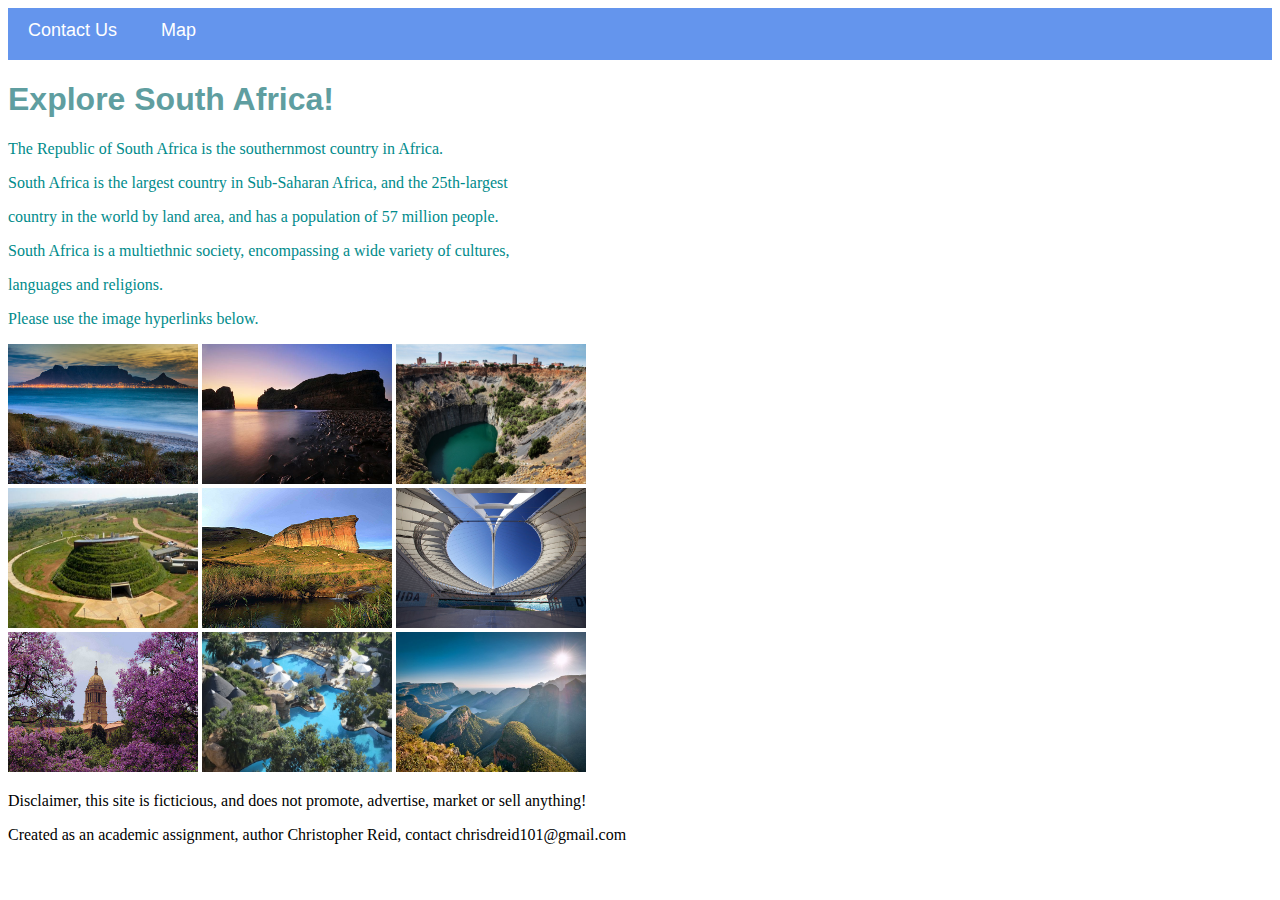
<file: index.html>
<!DOCTYPE html>
<html>
    <head>
        <link rel="stylesheet" href="style.css">
    </head>
    <body>
        <div id="menu">
            <a href="form.html">Contact Us</a>
            <a href="map.html">Map</a>
        </div>
          <h1>Explore South Africa!</h1>
          <p>The Republic of South Africa is the southernmost country in Africa.</p>
          <p>South Africa is the largest country in Sub-Saharan Africa, and the 25th-largest</p>
          <p>country in the world by land area, and has a population of 57 million people.</p>
          <p>South Africa is a multiethnic society, encompassing a wide variety of cultures,<p>
          <p>languages and religions.</p>
          <p>Please use the image hyperlinks below.</p>
        
          <a href="western-cape.html"><img src="images/table-mountain.jpg" width="190" height="140"/></a>
          <a href="eastern-cape.html"><img src="images/hole-in-the-wall.jpg" width="190" height="140"/></a>
          <a href="northern-cape.html"><img src="images/big-hole.jpg" width="190" height="140"/></a>
          <br/>
          <a href="north-west.html"><img src="images/maropeng.jpg" width="190" height="140"/></a>
          <a href="free-state.html"><img src="images/golden-gate.jpg" width="190" height="140"/></a>
          <a href="kwazulu-natal.html"><img src="images/moses-mabhida.jpg" width="190" height="140"/></a>
          <br/>
          <a href="gauteng.html"><img src="images/union-buildings.jpg" width="190" height="140"/></a>
          <a href="limpopo.html"><img src="images/lost-city.jpg" width="190" height="140"/></a>
          <a href="mpumalanga.html"><img src="images/blyde-river.jpg" width="190" height="140"/></a>
        <div class="footer">
            <p>Disclaimer, this site is ficticious, and does not promote, advertise, market or sell anything!</p>
            <p>Created as an academic assignment, author Christopher Reid, contact chrisdreid101@gmail.com</p>
        </div>
     </body>
</html>
</file>
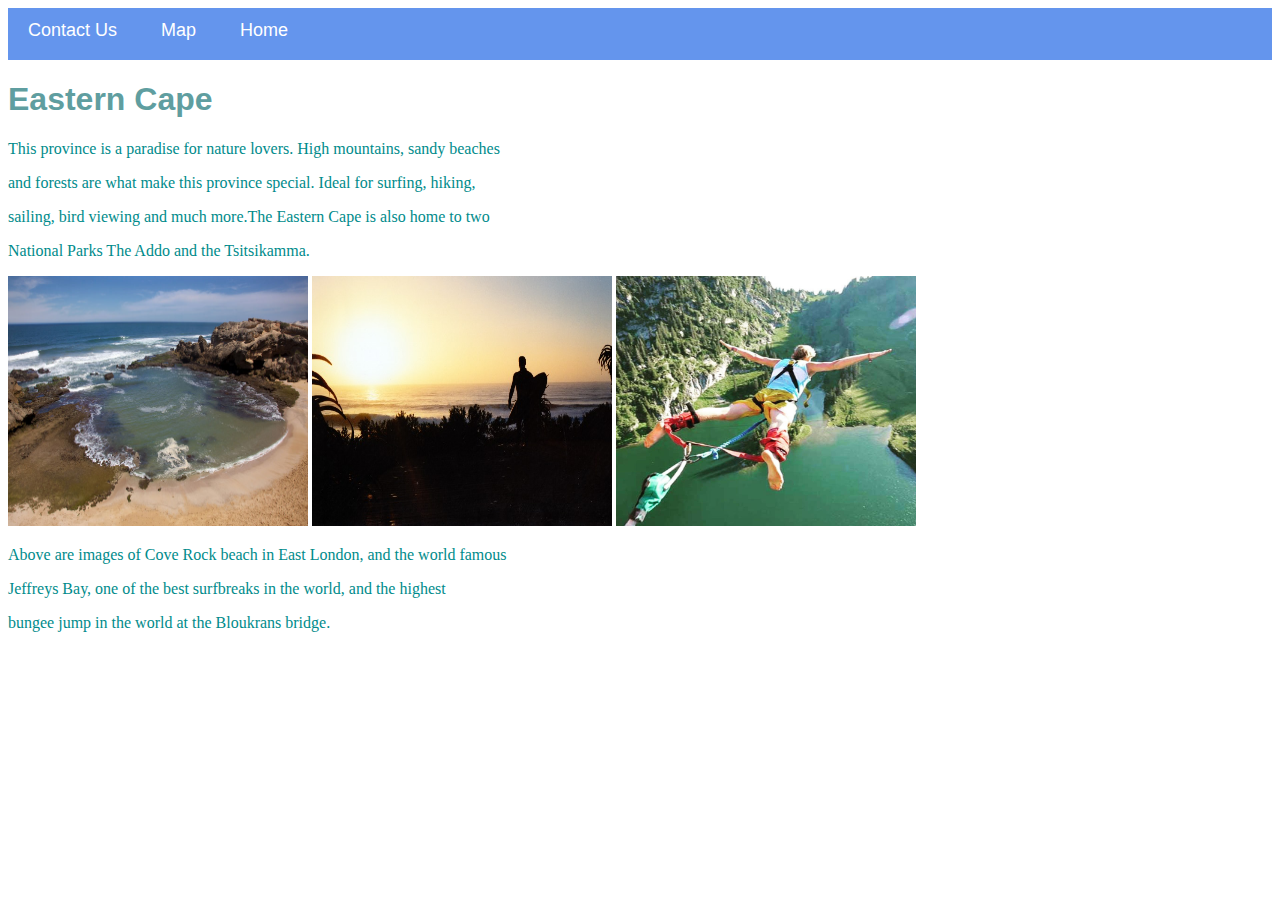
<file: eastern-cape.html>
<!DOCTYPE html>
<html>
    <head>
        <link rel="stylesheet" href="style.css">
        </head>
    <body>
        <div id="menu">
            <a href="form.html">Contact Us</a>
            <a href="map.html">Map</a>
            <a href="index.html">Home</a>
        </div>
         <h1>Eastern Cape</h1>
         <p>This province is a paradise for nature lovers. High mountains, sandy beaches</p>
         <p>and forests are what make this province special. Ideal for surfing, hiking,</p>
         <p>sailing, bird viewing and much more.The Eastern Cape is also home to two</p>
         <p>National Parks The Addo and the Tsitsikamma.</p>
        
         <a href="index.html"></a>
         <img src="images/eastern-cape.jpg" width="300" height="250"/>
         <img src="images/jeffreys-bay.jpg" width="300" height="250"/>
         <img src="images/bloukrans.jpg"    width="300" height="250"/>
        
         <p>Above are images of Cove Rock beach in East London, and the world famous</p>
         <p>Jeffreys Bay, one of the best surfbreaks in the world, and the highest</p>
         <p>bungee jump in the world at the Bloukrans bridge.</p>
    </body>         
</html>
</file>
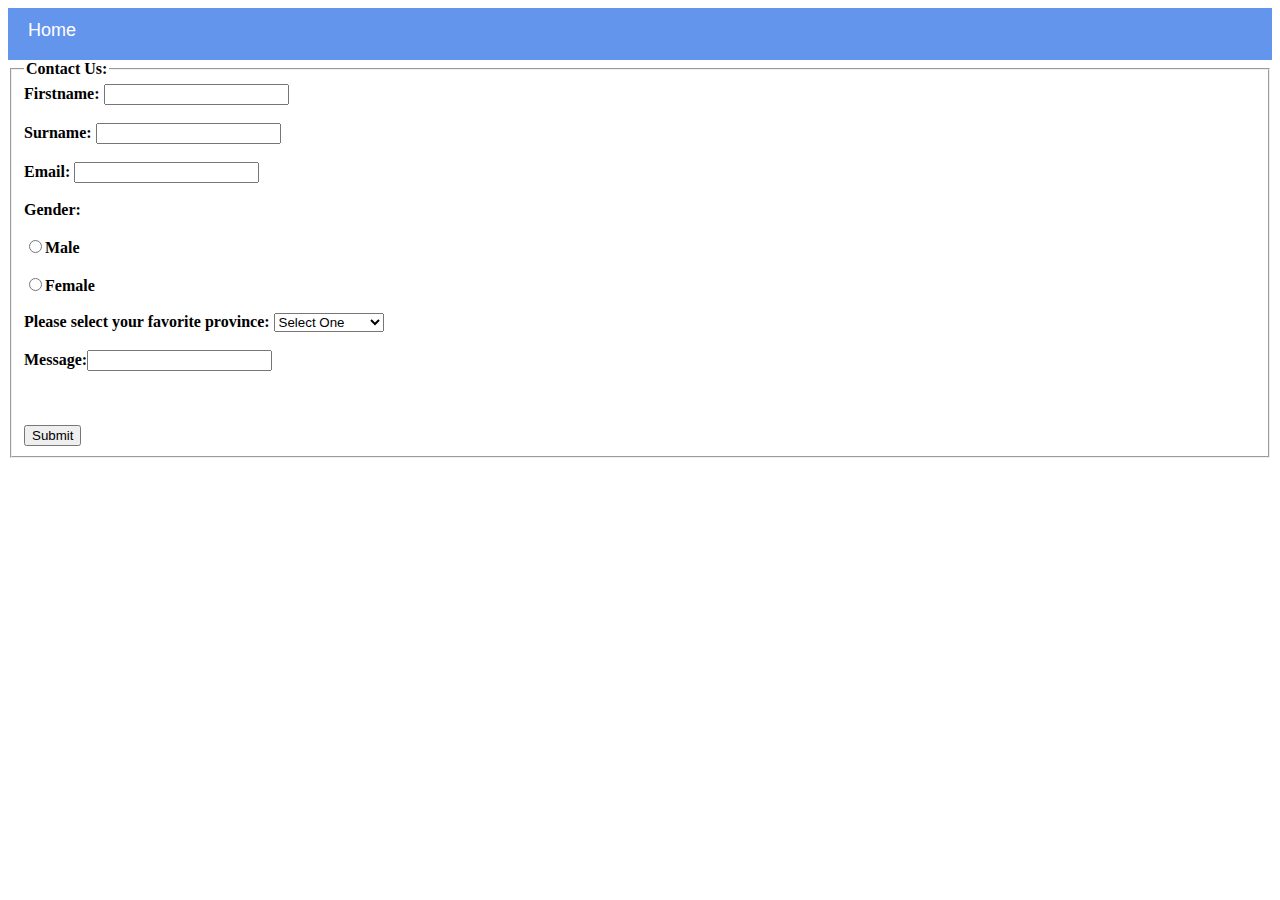
<file: form.html>
<!DOCTYPE html>
<html>
    <head>
        <link rel="stylesheet" href="style.css">
    </head>
    <body>
        <div id="menu"> 
            <a href="index.html">Home</a>
        </div>
        <fieldset>
            <legend><b>Contact Us: </b></legend>
            <form>
                <label for="firstname"><b>Firstname: </b></label><input type="text" id="firstname"/>
                <br/><br/>
                <label for="surname"><b>Surname:  </b></label><input type="text" id="surname"/>
                <br/><br/>
                <label for="email"><b>Email:   </b></label><input type="text" id="email"/>
                <br/><br/>
                <label for="gender"><b>Gender:</b></label><br/><br/>
                <label for="gender"><input type="radio" value="male"><b>Male</b></label>
                <br/><br/>
                <label for="gender"><input type="radio" value="female"><b>Female</b></label>
                <br/><br/>
                <label for="please select your favorite province"><b>Please select your favorite province:</b></label>
                <select name="province"/>
                  <option value="select-one"><b>Select One</b></option>
                  <option value="western-cape"><b>Western Cape</b></option>
                  <option value="eastern-cape"><b>Eastern Cape</b></option>
                  <option value="northern-cape"><b>Northern Cape</b></option>
                  <option value="northwest"><b>Northwest</b></option>
                  <option value="free-state"><b>Free State</b></option>
                  <option value="kwazulu-natal"><b>Kwazulu Natal</b></option>
                  <option value="gauteng"><b>Gauteng</b></option>
                  <option value="limpopo"><b>Limpopo</b></option>
                  <option value="mpumalanga"><b>Mpumalanga</b></option>
                <select/>
                <br/><br/>
                <label for="message"><b>Message:</b></label><input type="text" id="message"/>
              </form>
             <br/><br/><br/>
             <input type="submit" value="Submit"/>
        </fieldset>   
    </body>         
</html>
</file>
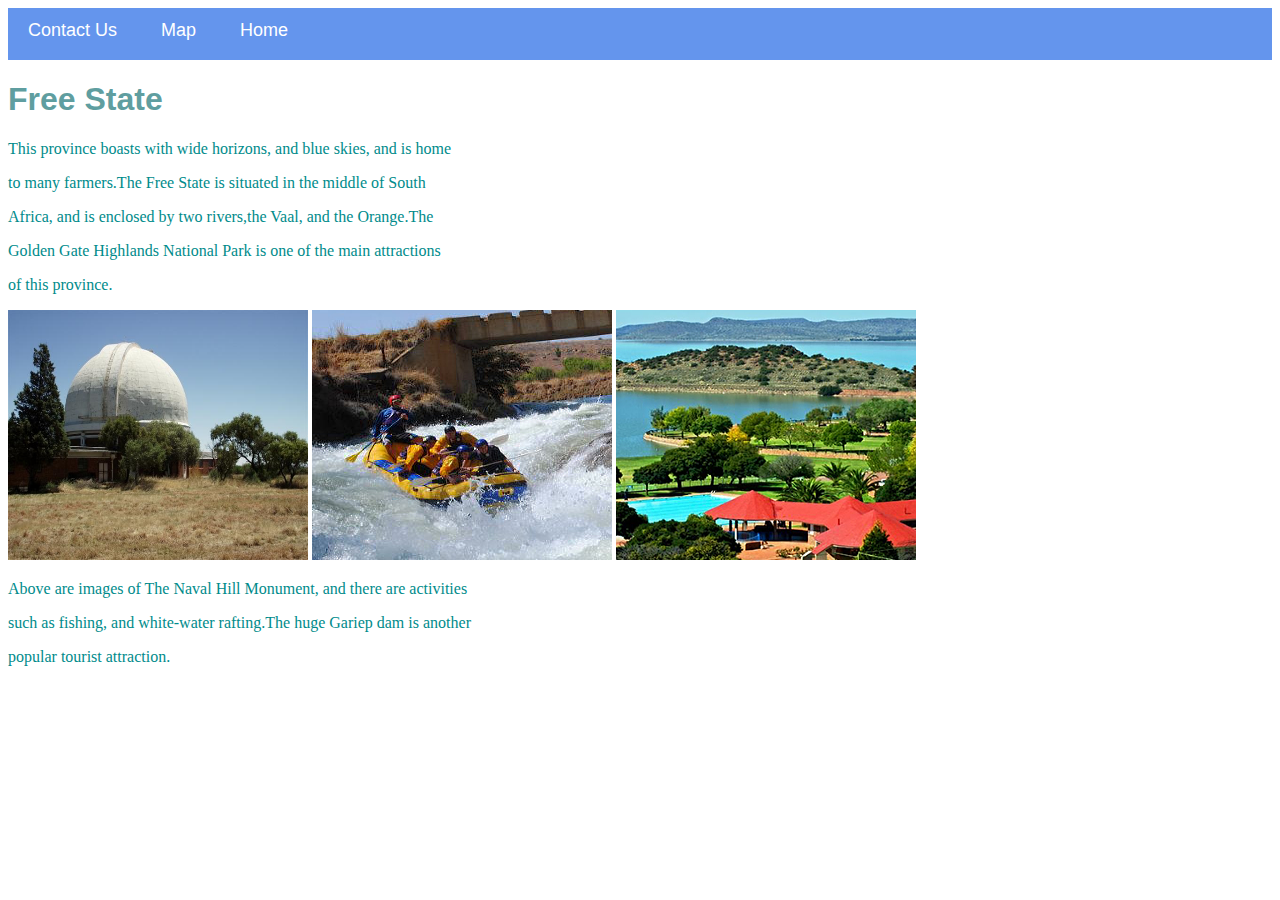
<file: free-state.html>
<!DOCTYPE html>
<html>
    <head>
        <link rel="stylesheet" href="style.css">
    </head>
    <body>
       <div id="menu">
            <a href="form.html">Contact Us</a>
            <a href="map.html">Map</a>
            <a href="index.html">Home</a>
        </div>
         <h1>Free State</h1>
         <p>This province boasts with wide horizons, and blue skies, and is home</p>
         <p>to many farmers.The Free State is situated in the middle of South</p>
         <p>Africa, and is enclosed by two rivers,the Vaal, and the Orange.The</p>
         <p>Golden Gate Highlands National Park is one of the main attractions</p>
         <p>of this province.</p>
        
         <a href="index.html"></a>
         <img src="images/naval-hill.jpg" width="300" height="250"/>
         <img src="images/river-rafting.jpg" width="300" height="250"/>
         <img src="images/gariep-dam.jpg" width="300" height="250"/>
        
         <p>Above are images of The Naval Hill Monument, and there are activities</p>
         <p>such as fishing, and white-water rafting.The huge Gariep dam is another</p>
         <p>popular tourist attraction.</p>
    </body>
</html>
</file>
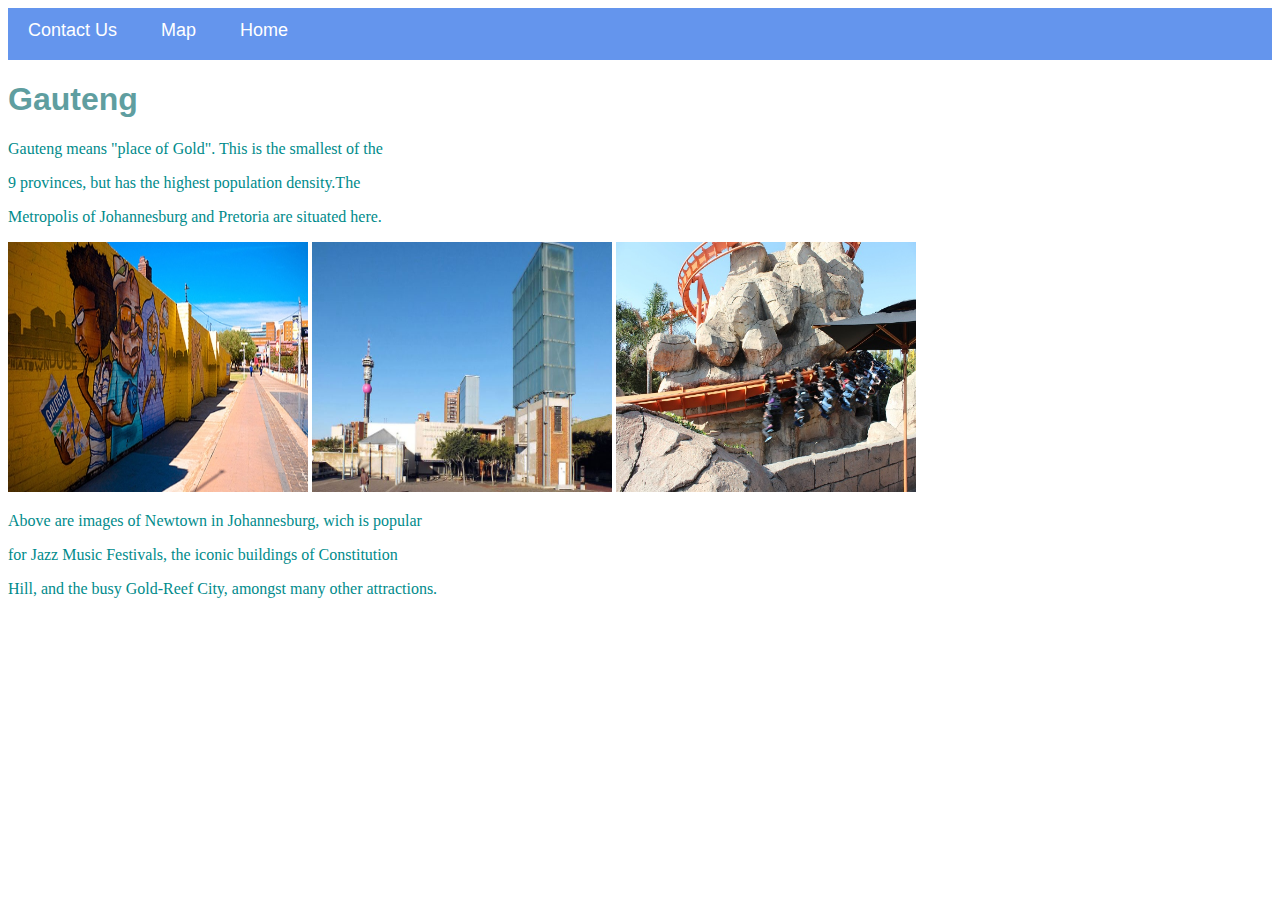
<file: gauteng.html>
<!DOCTYPE html>
<html>
    <head>
         <link rel="stylesheet" href="style.css">
    </head>
    <body>
        <div id="menu">
            <a href="form.html">Contact Us</a>
            <a href="map.html">Map</a>
            <a href="index.html">Home</a>
        </div>
         <h1>Gauteng</h1>
         <p>Gauteng means "place of Gold". This is the smallest of the</p>
         <p>9 provinces, but has the highest population density.The</p>
         <p>Metropolis of Johannesburg and Pretoria are situated here.</p>
        
         <a href="index.html"></a>
         <img src="images/newtown.jpg" width="300" height="250"/>
         <img src="images/constitution-hill.jpg" width="300" height="250"/>
         <img src="images/gold-reef%20city.jpg" width="300" height="250"/>
        
         <p>Above are images of Newtown in Johannesburg, wich is popular</p>
         <p>for Jazz Music Festivals, the iconic buildings of Constitution</p>
         <p>Hill, and the busy Gold-Reef City, amongst many other attractions.</p>
     </body>
 </html>
</file>
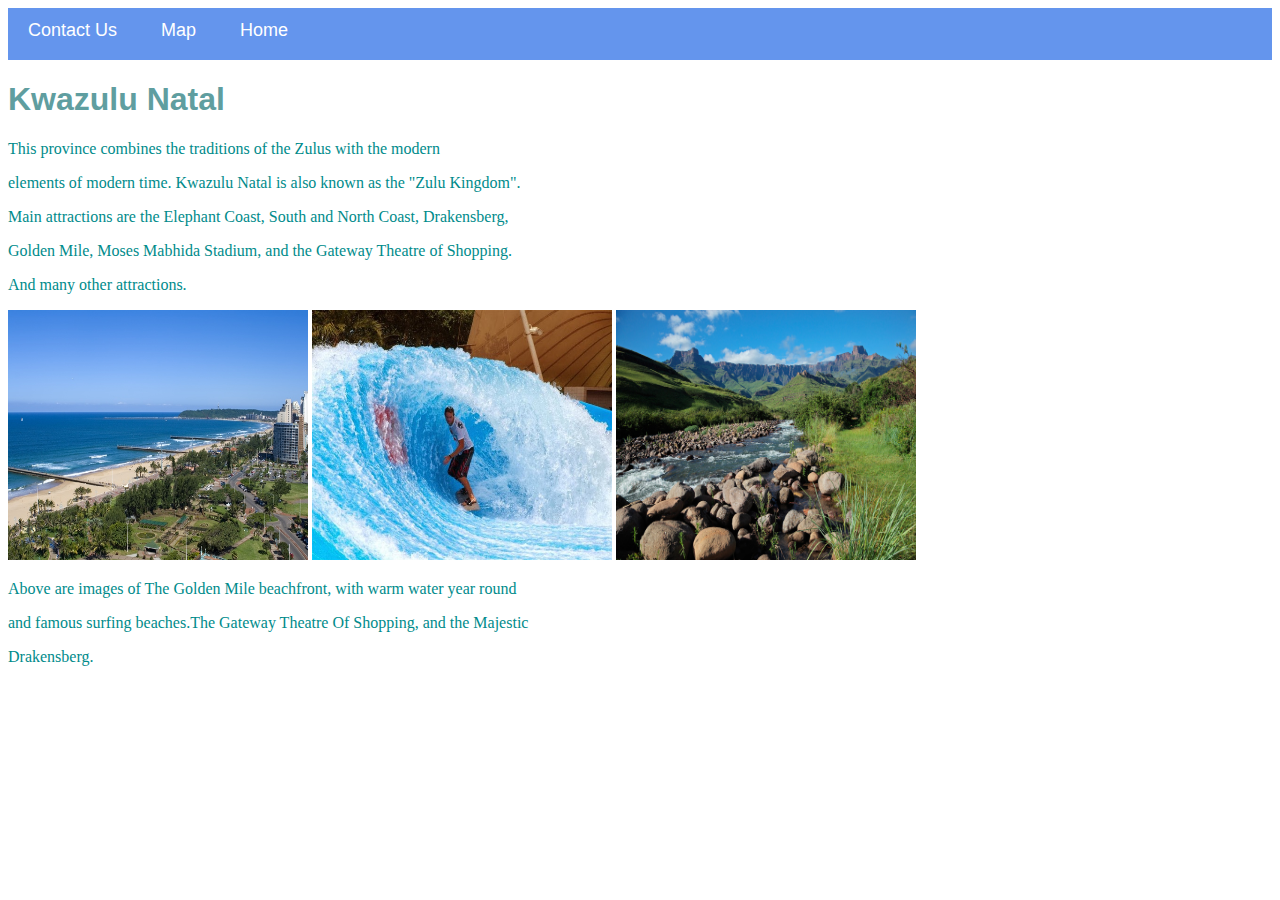
<file: kwazulu-natal.html>
<!DOCTYPE html>
<html>
    <head>
         <link rel="stylesheet" href="style.css">
    </head>
    <body>
         <div id="menu">
            <a href="form.html">Contact Us</a>
            <a href="map.html">Map</a>
            <a href="index.html">Home</a>
        </div>
         <h1>Kwazulu Natal</h1>
         <p>This province combines the traditions of the Zulus with the modern</p>
         <p>elements of modern time. Kwazulu Natal is also known as the "Zulu Kingdom".</p>
         <p>Main attractions are the Elephant Coast, South and North Coast, Drakensberg,</p>
         <p>Golden Mile, Moses Mabhida Stadium, and the Gateway Theatre of Shopping.</p>
         <p>And many other attractions.</p>
        
         <a href="index.html"></a>
         <img src="images/golden-mile.jpg" width="300" height="250"/>
         <img src="images/gateway.jpg" width="300" height="250"/>
         <img src="images/drakensberg-ampitheatre.jpg" width="300" height="250"/>
        
         <p>Above are images of The Golden Mile beachfront, with warm water year round</p>
         <p>and famous surfing beaches.The Gateway Theatre Of Shopping, and the Majestic</p>
         <p>Drakensberg.</p>
    </body>
</html>
</file>
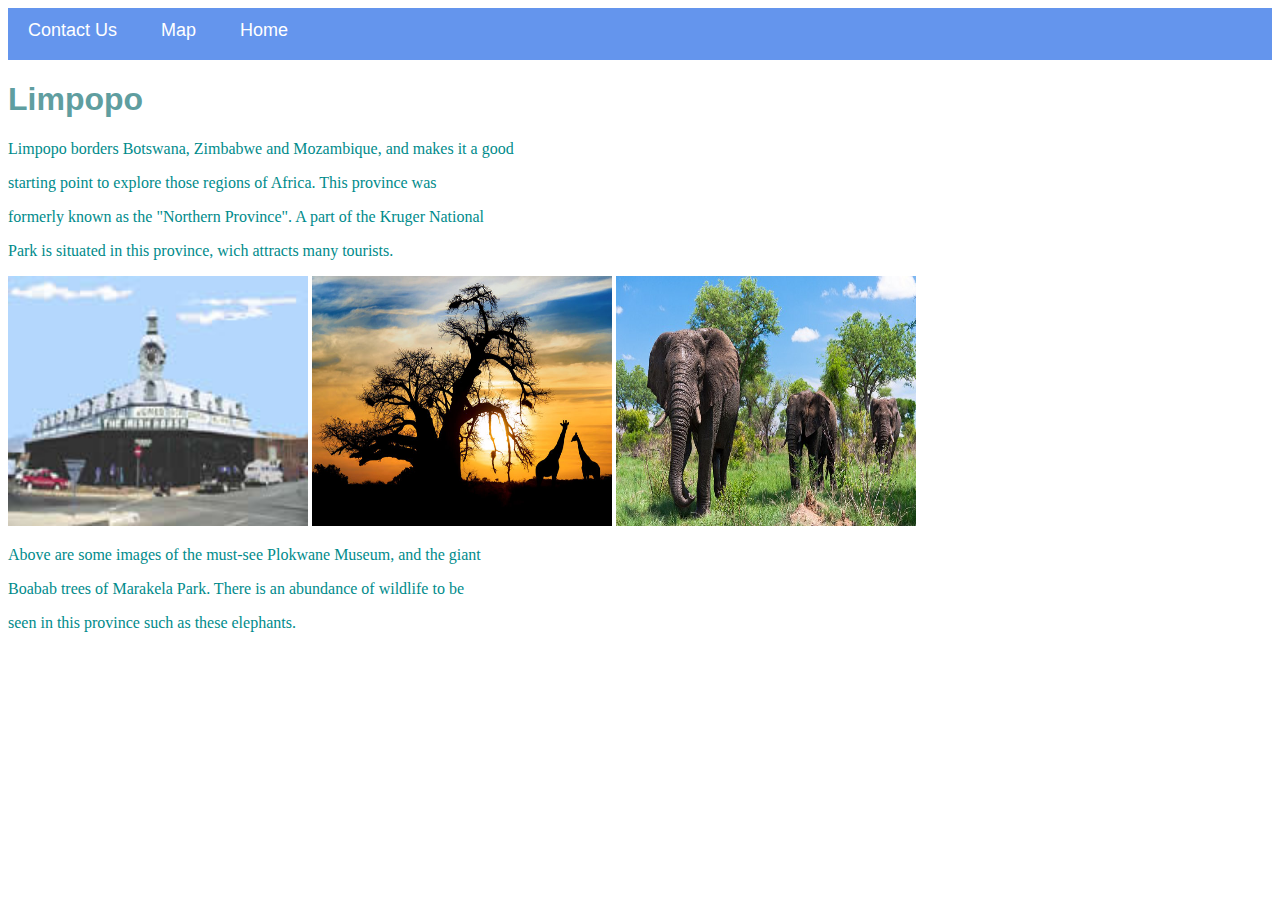
<file: limpopo.html>
<!DOCTYPE html>
<html>
    <head>
        <link rel="stylesheet" href="style.css">
     </head>
    <body>
         <div id="menu">
            <a href="form.html">Contact Us</a>
            <a href="map.html">Map</a>
            <a href="index.html">Home</a>
        </div>
         <h1>Limpopo</h1>
         <p>Limpopo borders Botswana, Zimbabwe and Mozambique, and makes it a good</p>
         <p>starting point to explore those regions of Africa. This province was</p>
         <p>formerly known as the "Northern Province". A part of the Kruger National</p>
         <p>Park is situated in this province, wich attracts many tourists. </p>
         
         <a href="index.html"></a>
         <img src="images/polokwane-museum.jpg" width="300" height="250"/>
         <img src="images/marakela.jpg" width="300" height="250"/>
         <img src="images/elephants.jpg" width="300" height="250"/>
        
         <p>Above are some images of the must-see Plokwane Museum, and the giant</p>
         <p>Boabab trees of Marakela Park. There is an abundance of wildlife to be</p>
         <p>seen in this province such as these elephants.</p>
    </body>
</html>
</file>
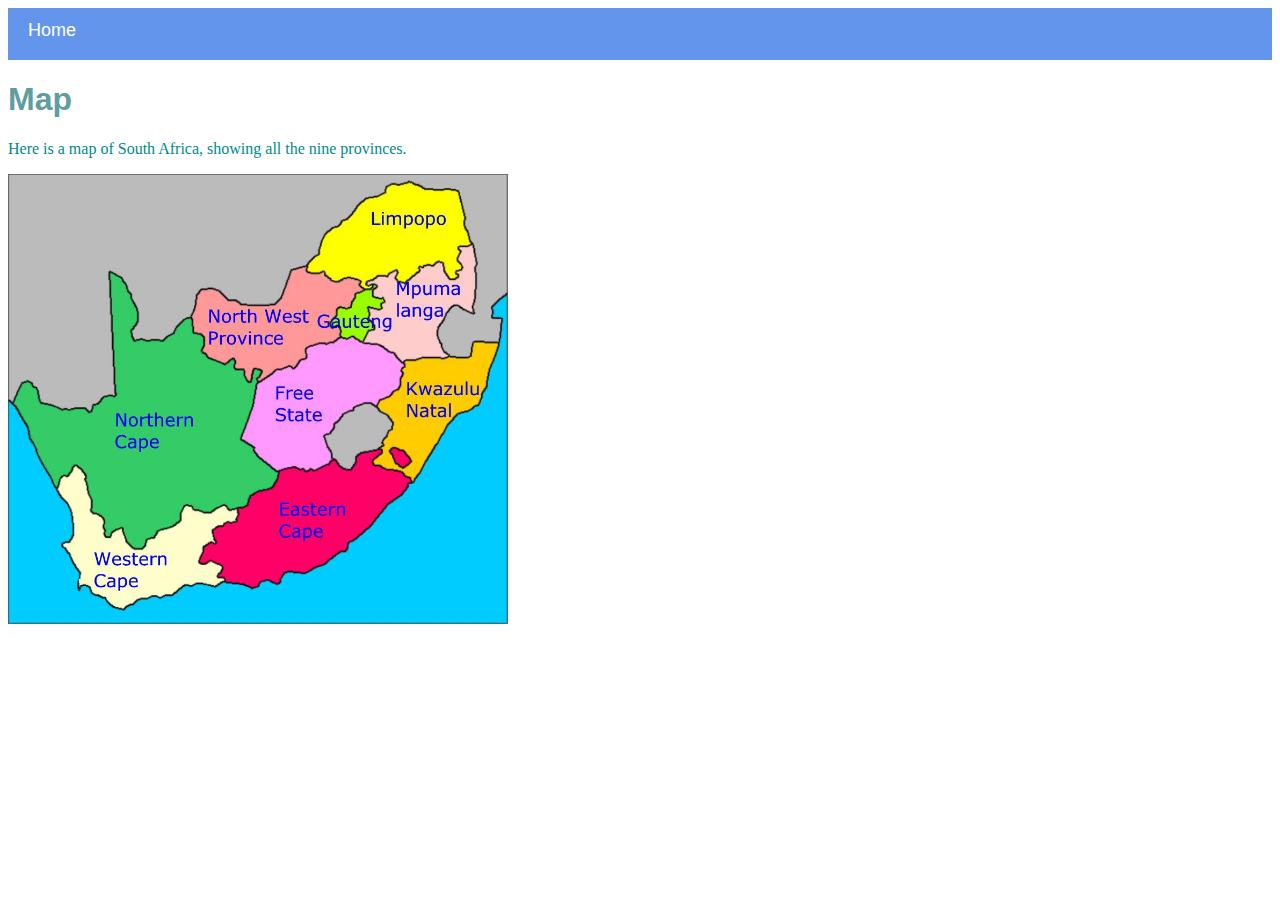
<file: map.html>
<!DOCTYPE html>
<html>
    <head>
        <link rel="stylesheet" href="style.css">
     </head>
    <body>
        <div id="menu">
            <a href="index.html">Home</a>
        </div>
         <h1>Map</h1>
         <p>Here is a map of South Africa, showing all the nine provinces.</p>
         <img src="images/provinces.jpg" width="500" height="450"/>
    </body>
</html>
</file>
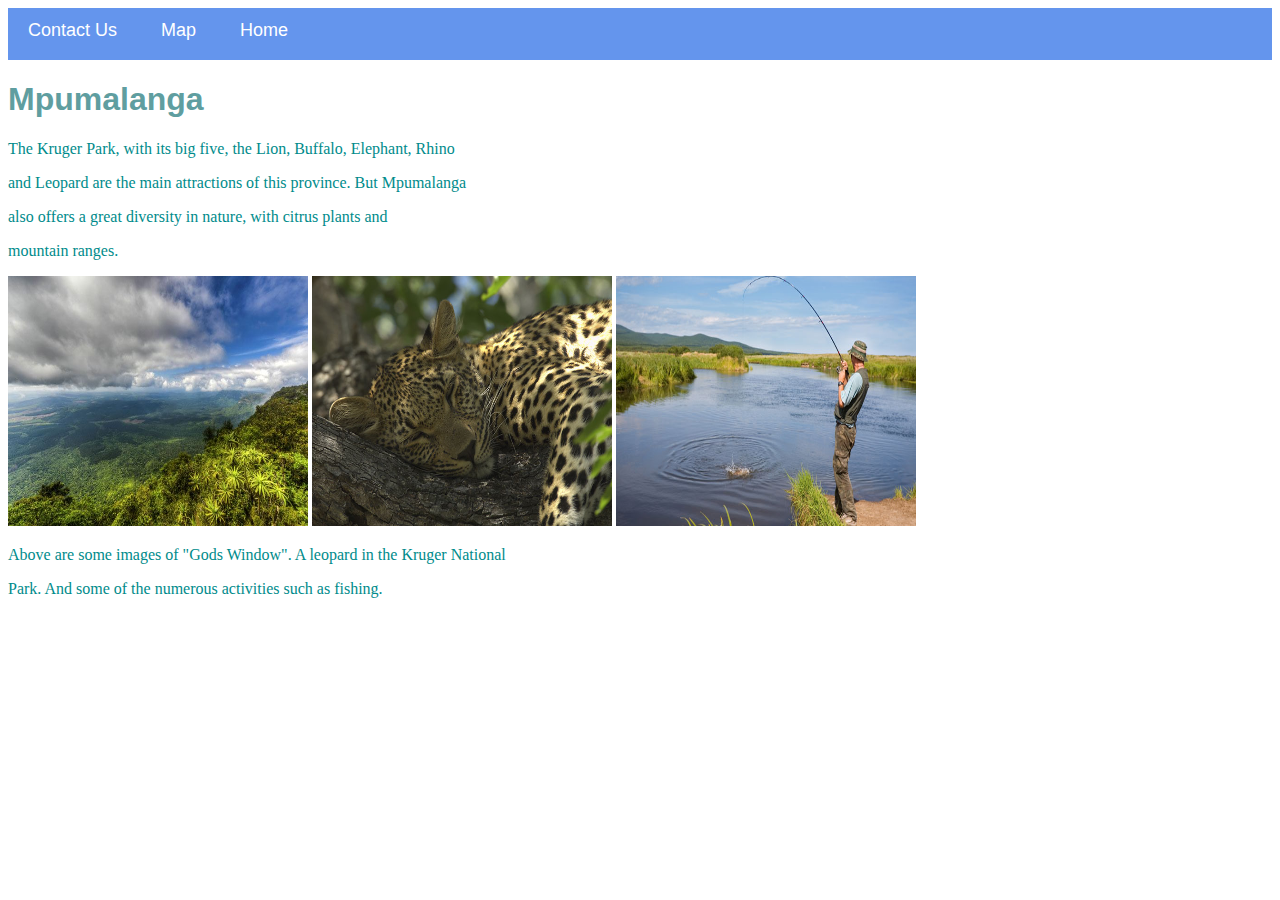
<file: mpumalanga.html>
<!DOCTYPE html>
<html>
    <head>
        <link rel="stylesheet" href="style.css">
    </head>
    <body>
         <div id="menu">
            <a href="form.html">Contact Us</a>
            <a href="map.html">Map</a>
            <a href="index.html">Home</a>
        </div>
         <h1>Mpumalanga</h1>
         <p>The Kruger Park, with its big five, the Lion, Buffalo, Elephant, Rhino</p>
         <p>and Leopard are the main attractions of this province. But Mpumalanga</p>
         <p>also offers a great diversity in nature, with citrus plants and</p>
         <p>mountain ranges.</p>
        
         <a href="index.html"></a>
         <img src="images/gods-window.jpg" width="300" height="250"/>
         <img src="images/kruger-park.jpg" width="300" height="250"/>
         <img src="images/mpumalanga.jpg" width="300"  height="250"/>
        
         <p>Above are some images of "Gods Window". A leopard in the Kruger National</p>
         <p>Park. And some of the numerous activities such as fishing.</p>
    </body>
</html>
</file>
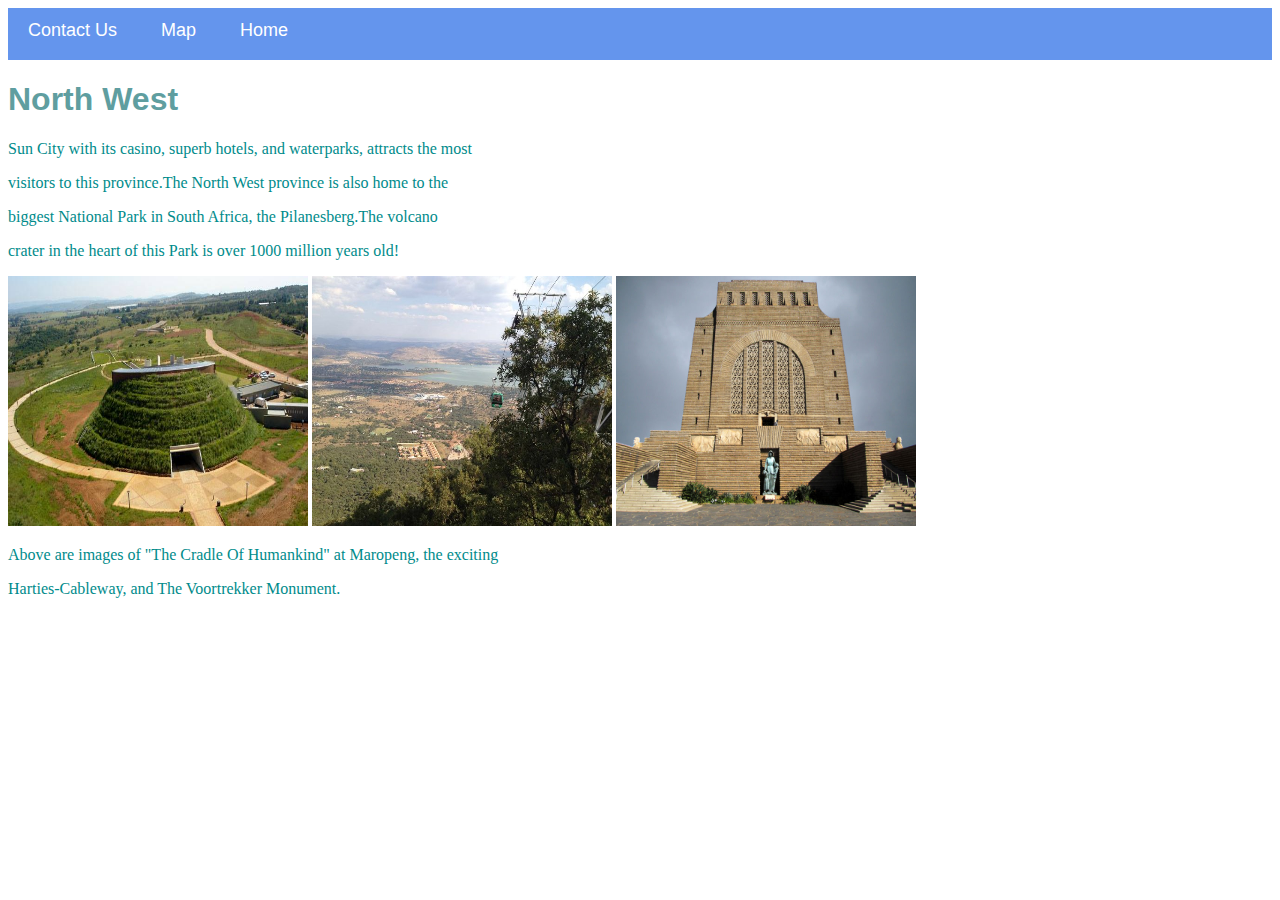
<file: north-west.html>
<!DOCTYPE html>
<html>
    <head>
        <link rel="stylesheet" href="style.css">
    </head>
    <body>
         <div id="menu">
            <a href="form.html">Contact Us</a>
            <a href="map.html">Map</a>
            <a href="index.html">Home</a>
        </div>
         <h1>North West</h1>
         <p>Sun City with its casino, superb hotels, and waterparks, attracts the most</p>
         <p>visitors to this province.The North West province is also home to the</p>
         <p>biggest National Park in South Africa, the Pilanesberg.The volcano</p>
         <p>crater in the heart of this Park is over 1000 million years old!</p>
        
         <a href="index.html"></a>
         <img src="images/maropeng.jpg" width="300" height="250"/>
         <img src="images/harties-cableway.jpg" width="300" height="250"/>
         <img src="images/voortrekker-monument.jpg" width="300" height="250"/>
        
         <p>Above are images of "The Cradle Of Humankind" at Maropeng, the exciting</p>
         <p>Harties-Cableway, and The Voortrekker Monument.</p>
    </body>
</html>
</file>
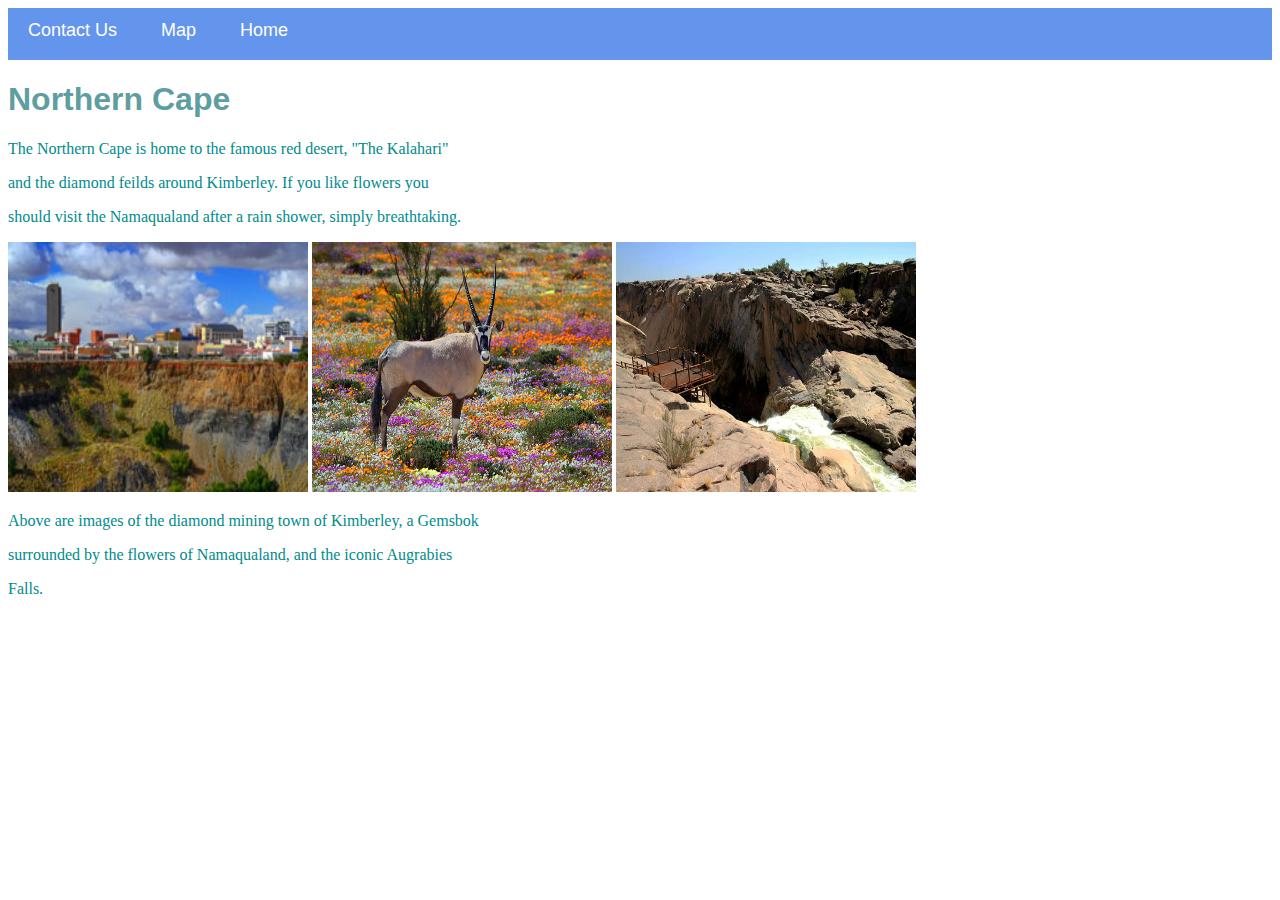
<file: northern-cape.html>
<!DOCTYPE html>
<html>
    <head>
        <link rel="stylesheet" href="style.css">
    </head>
    <body>
        <div id="menu">
            <a href="form.html">Contact Us</a>
            <a href="map.html">Map</a>
            <a href="index.html">Home</a>
        </div>
         <h1>Northern Cape</h1>
         <p>The Northern Cape is home to the famous red desert, "The Kalahari"</p>
         <p>and the diamond feilds around Kimberley. If you like flowers you</p>
         <p>should visit the Namaqualand after a rain shower, simply breathtaking.</p>
        
         <a href="northern-cape.html"></a>
         <img src="images/kimberley.jpg" width="300" height="250"/>
         <img src="images/namaqualand.jpg" width="300" height="250"/>
         <img src="images/augrabies.jpg" width="300" height="250"/>
        
         <p>Above are images of the diamond mining town of Kimberley, a Gemsbok</p>
         <p>surrounded by the flowers of Namaqualand, and the iconic Augrabies</p>
         <p>Falls.</p>
    </body>    
</html>
</file>
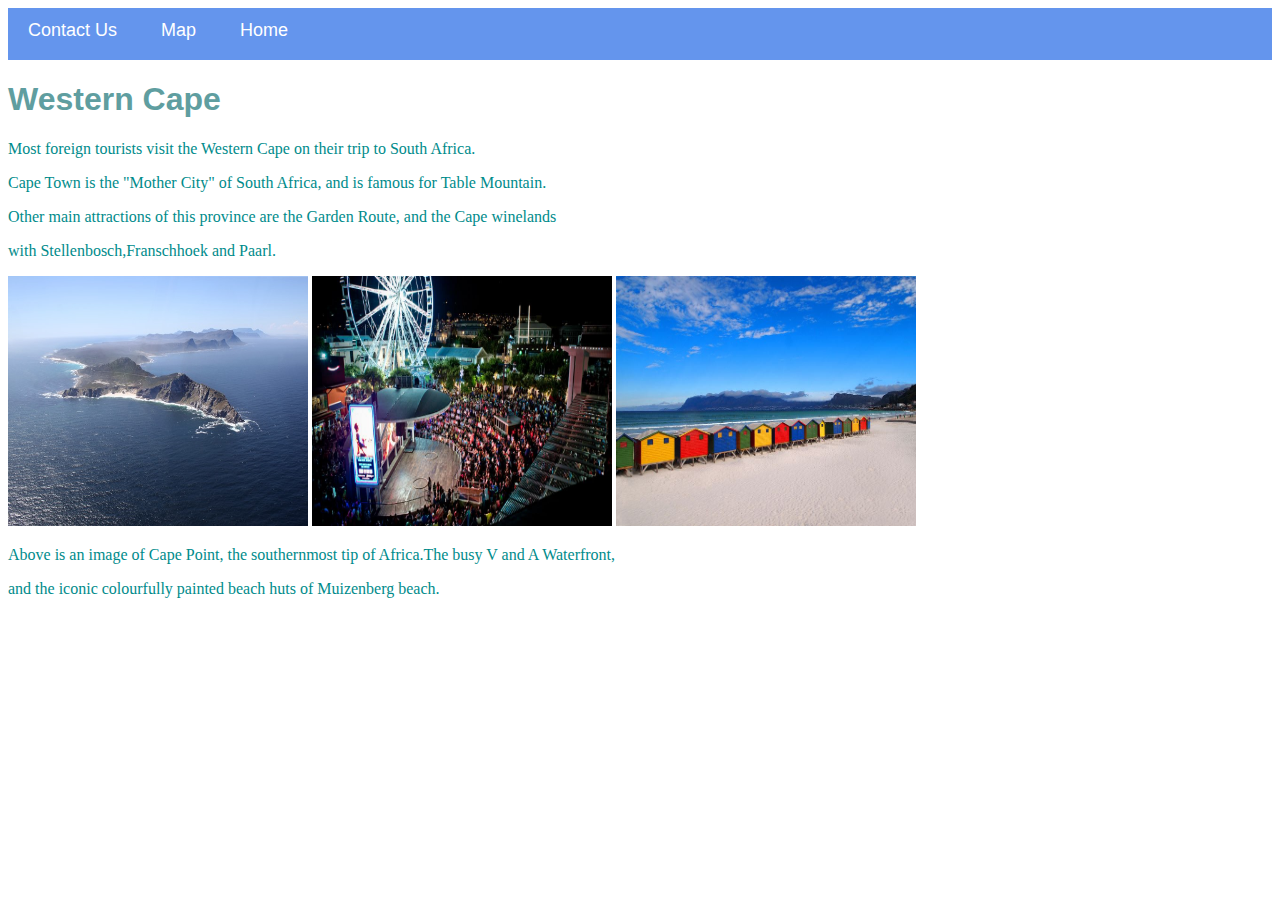
<file: western-cape.html>
<!DOCTYPE html>
<html>
    <head>
        <link rel="stylesheet" href="style.css">
    </head>
    <body>
        <div id="menu">
            <a href="form.html">Contact Us</a>
            <a href="map.html">Map</a>
            <a href="index.html">Home</a>
        </div>
         <h1>Western Cape</h1>
         <p>Most foreign tourists visit the Western Cape on their trip to South Africa.</p>
         <p>Cape Town is the "Mother City" of South Africa, and is famous for Table Mountain.</p>
         <p>Other main attractions of this province are the Garden Route, and the Cape winelands</p>
         <p>with Stellenbosch,Franschhoek and Paarl.</p>
        
         <a href="index.html"></a>
         <img src="images/cape-point.jpg" width="300" height="250"/>
         <img src="images/va-waterfront.jpg" width="300" height="250"/>
         <img src="images/muizenberg-huts.jpg" width="300" height="250"/>
        
         <p>Above is an image of Cape Point, the southernmost tip of Africa.The busy V and A Waterfront,</p>
         <p>and the iconic colourfully painted beach huts of Muizenberg beach.</p>
    </body>
</html>
</file>
<file: style.css>
#menu{
    width: 100%;
    height: 40px;
    background-color: cornflowerblue;
    padding-top: 12px;
}

#menu a{
    color: #ffffff;
    font-family: Helvetica, sans-serif;
    font-size: 18px;
    text-decoration: none;
    font-weight: 800px;
    
    padding-left: 20px;
    padding-right: 20px;
    
    
}
h1{
    font-family: sans-serif;
    text-align: left;
    color: cadetblue;
}
p{
    text-align: left;
    color:darkcyan;
    
}

.footer p{
    color: #000000;
}
</file>
